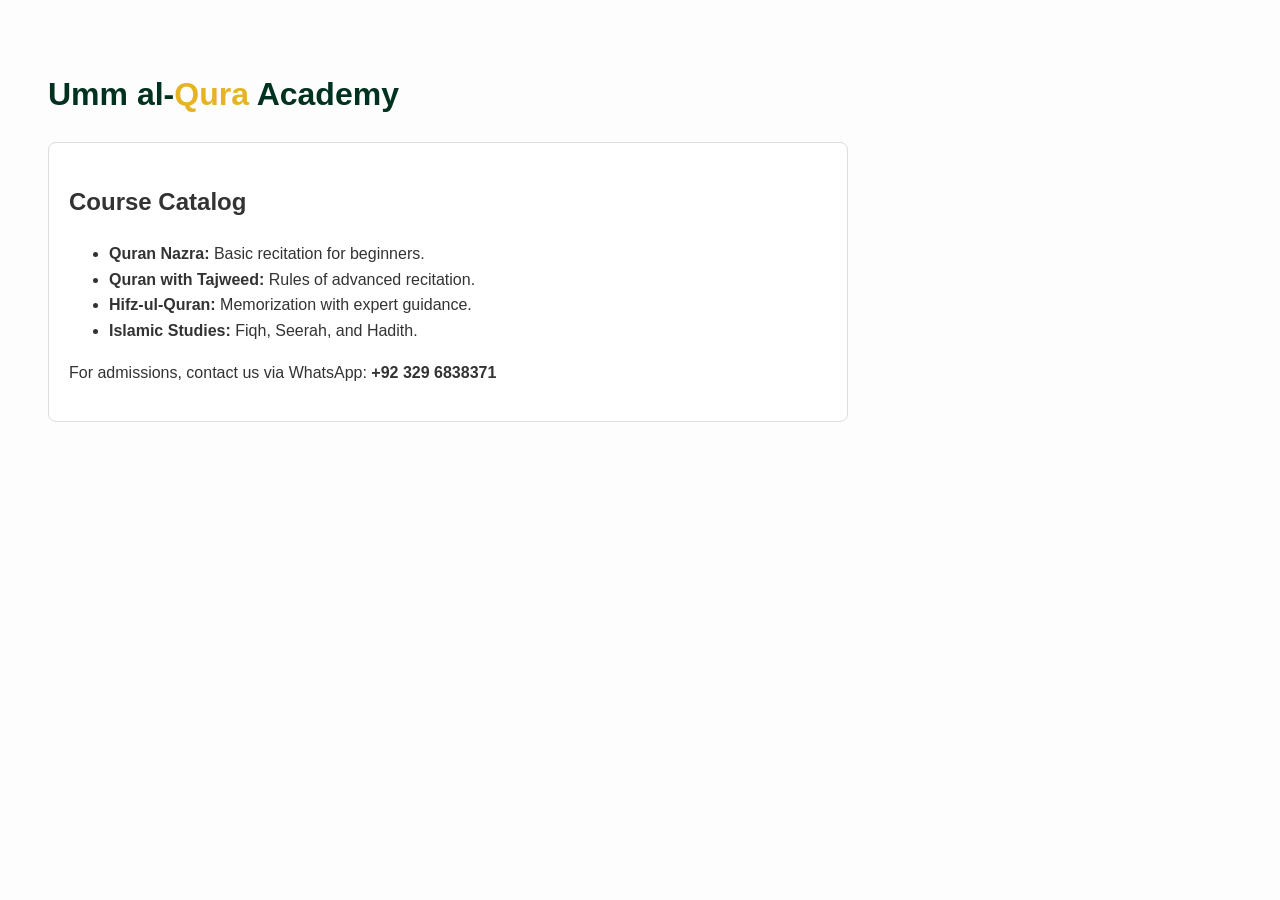
<file: brochure.html>
<!DOCTYPE html>
<html lang="en">
<head>
    <meta charset="UTF-8">
    <meta name="viewport" content="width=device-width, initial-scale=1.0">
    <title>Umm al-Qura Academy - General Information</title>
    <style>
        body { font-family: sans-serif; line-height: 1.6; color: #333; max-width: 800px; mx-auto; padding: 40px; background: #fdfdfd; }
        h1 { color: #013220; }
        .gold { color: #e6b325; }
        .box { border: 1px solid #ddd; padding: 20px; border-radius: 8px; background: white; }
    </style>
</head>
<body>
    <h1>Umm al-<span class="gold">Qura</span> Academy</h1>
    <div class="box">
        <h2>Course Catalog</h2>
        <ul>
            <li><strong>Quran Nazra:</strong> Basic recitation for beginners.</li>
            <li><strong>Quran with Tajweed:</strong> Rules of advanced recitation.</li>
            <li><strong>Hifz-ul-Quran:</strong> Memorization with expert guidance.</li>
            <li><strong>Islamic Studies:</strong> Fiqh, Seerah, and Hadith.</li>
        </ul>
        <p>For admissions, contact us via WhatsApp: <strong>+92 329 6838371</strong></p>
    </div>
</body>
</html>
</file>
